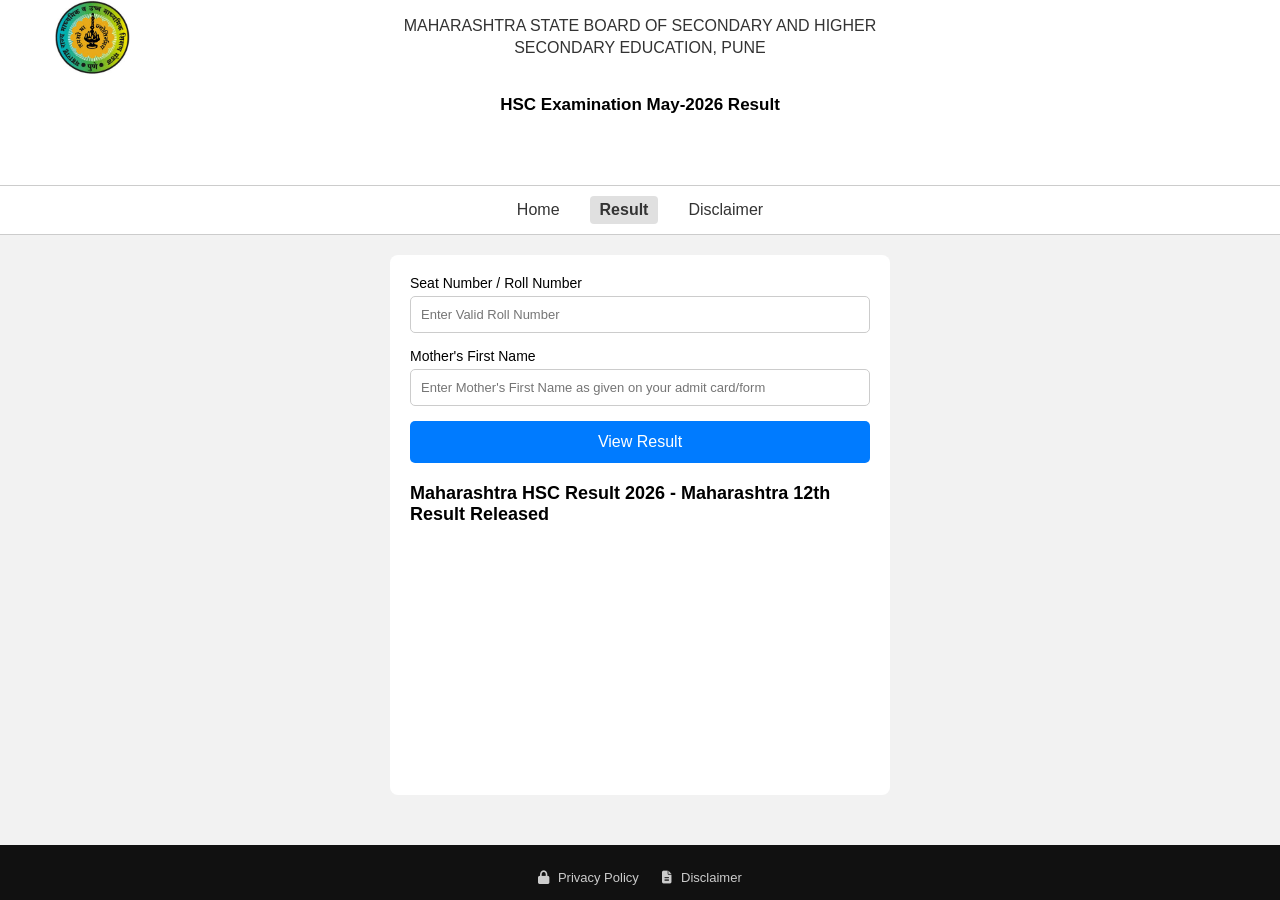
<file: index.html>
<!DOCTYPE html>
<html lang="en">
  <head>
    <meta charset="UTF-8" />
    <meta name="viewport" content="width=device-width, initial-scale=1.0" />
    <title>Maharashtra HSC Result 2026 – Check Result Online</title>

    <meta
      name="description"
      content="Check Maharashtra HSC Result 2026 quickly. Enter your seat number and mother's name to view your result experience online."
    />

    <meta
      name="keywords"
      content="maharashtra hsc result 2026, hsc result 2026, 12th result maharashtra, mah result, result check online"
    />

    <meta name="robots" content="index, follow" />
    <meta name="author" content="HSC Result Portal" />

    <!-- Open Graph (share preview) -->
    <meta property="og:title" content="Maharashtra HSC Result 2026" />
    <meta
      property="og:description"
      content="Check your HSC result now using your seat number and details."
    />
    <meta property="og:image" content="assets/hsc-og.jpg" />
    <meta property="og:type" content="website" />
    <meta property="og:url" content="https://hsc-result-2026.onrender.com/" />

    <!-- Twitter (optional) -->
    <meta name="twitter:card" content="summary_large_image" />
    <meta name="twitter:title" content="Maharashtra HSC Result 2026" />
    <meta
      name="twitter:description"
      content="Check your HSC result online quickly."
    />
    <meta name="twitter:image" content="assets/hsc-og.png" />

    <meta name="theme-color" content="#000000" />

    <meta name="google-site-verification" content="26wMYEAid-zZBN6vZTcy2sgUkGgqOlDCOLXJZ3HWARo" />

    <link rel="stylesheet" href="style.css" />
    <!-- Icons CDN -->
    <link
      rel="stylesheet"
      href="https://cdnjs.cloudflare.com/ajax/libs/font-awesome/6.5.0/css/all.min.css"
    />
  </head>

  <body>
    <!-- HEADER -->
    <header class="header">
      <div class="logo-section">
        <img src="assets/hsc-logo.jpg" class="logo" />
        <h1>
          MAHARASHTRA STATE BOARD OF SECONDARY AND HIGHER <br />
          SECONDARY EDUCATION, PUNE
        </h1>
      </div>

      <h2 class="exam-title">HSC Examination May-2026 Result</h2>
    </header>

    <!-- NAV -->
    <nav class="nav">
      <a href="#">Home</a>
      <a href="#" class="active">Result</a>
      <a href="#">Disclaimer</a>
    </nav>

    <!-- FORM SECTION -->
    <section class="form-section">
      <div class="form-group">
        <label>Seat Number / Roll Number</label>
        <input id="roll" type="text" placeholder="Enter Valid Roll Number" />
      </div>

      <div class="form-group">
        <label>Mother's First Name</label>
        <input
          id="mother"
          type="text"
          placeholder="Enter Mother's First Name as given on your admit card/form"
        />
      </div>

      <button class="btn" id="resultBtn">View Result</button>

      <h3 class="result-heading">
        Maharashtra HSC Result 2026 - Maharashtra 12th Result Released
      </h3>
    </section>

    <!-- FOOTER -->
    <footer class="footer">
      <div class="footer-links">
        <a href="privacy.html"
          ><i class="fa-solid fa-lock"></i> Privacy Policy</a
        >
        <a href="disclaimer.html"
          ><i class="fa-solid fa-file-lines"></i> Disclaimer</a
        >
      </div>
    </footer>

    <div class="loader-overlay" id="loader">
      <div class="spinner"></div>
    </div>

    <script src="script.js"></script>
  </body>
</html>
</file>
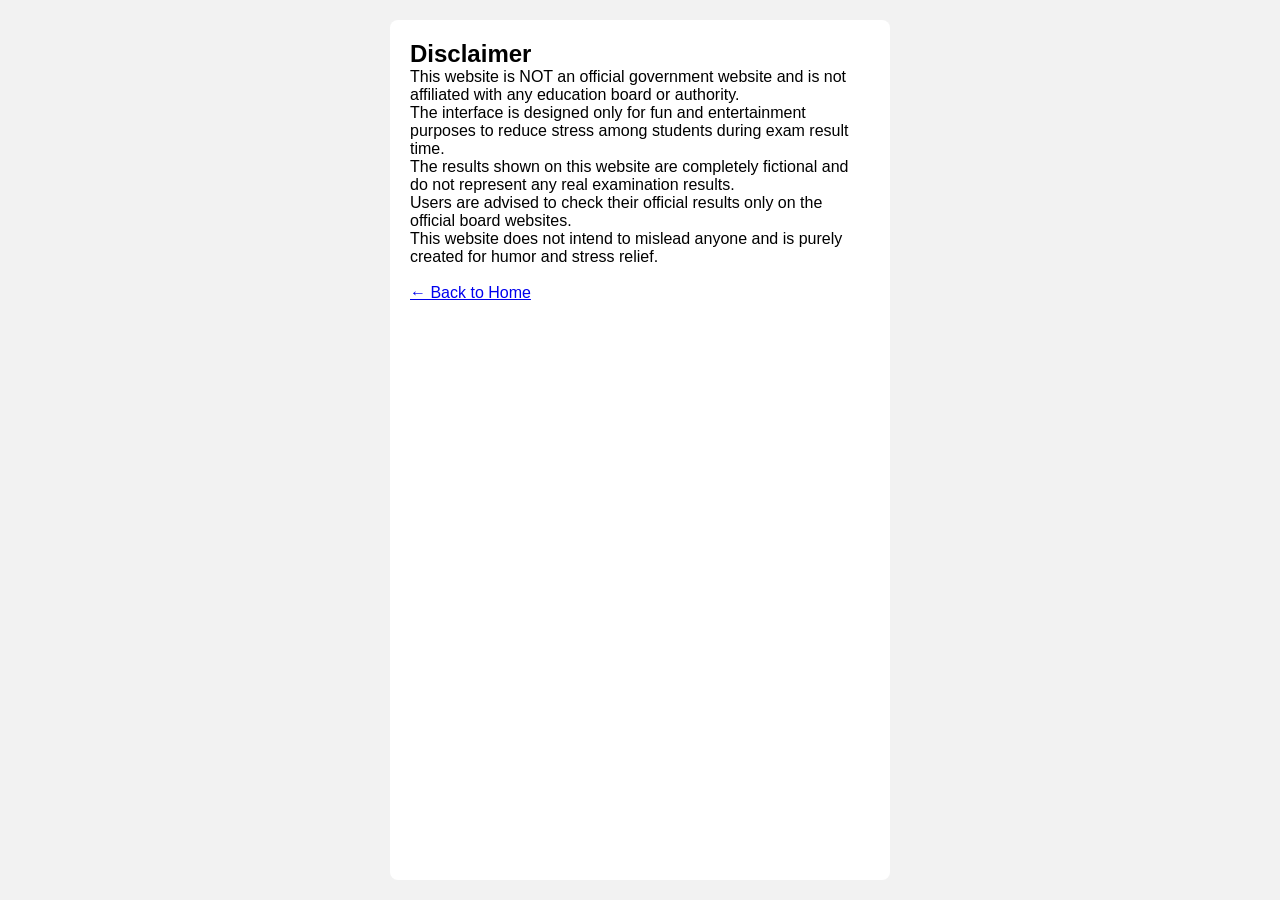
<file: disclaimer.html>
<!DOCTYPE html>
<html lang="en">
  <head>
    <meta charset="UTF-8" />
    <meta name="viewport" content="width=device-width, initial-scale=1.0" />
    <title>Disclaimer</title>
    <link rel="stylesheet" href="style.css" />
  </head>
  <body>
    <section class="form-section">
      <h2>Disclaimer</h2>

      <p>
        This website is NOT an official government website and is not affiliated
        with any education board or authority.
      </p>

      <p>
        The interface is designed only for fun and entertainment purposes to
        reduce stress among students during exam result time.
      </p>

      <p>
        The results shown on this website are completely fictional and do not
        represent any real examination results.
      </p>

      <p>
        Users are advised to check their official results only on the official
        board websites.
      </p>

      <p>
        This website does not intend to mislead anyone and is purely created for
        humor and stress relief.
      </p>

      <br />
      <a href="index.html">← Back to Home</a>
    </section>
  </body>
</html>
</file>
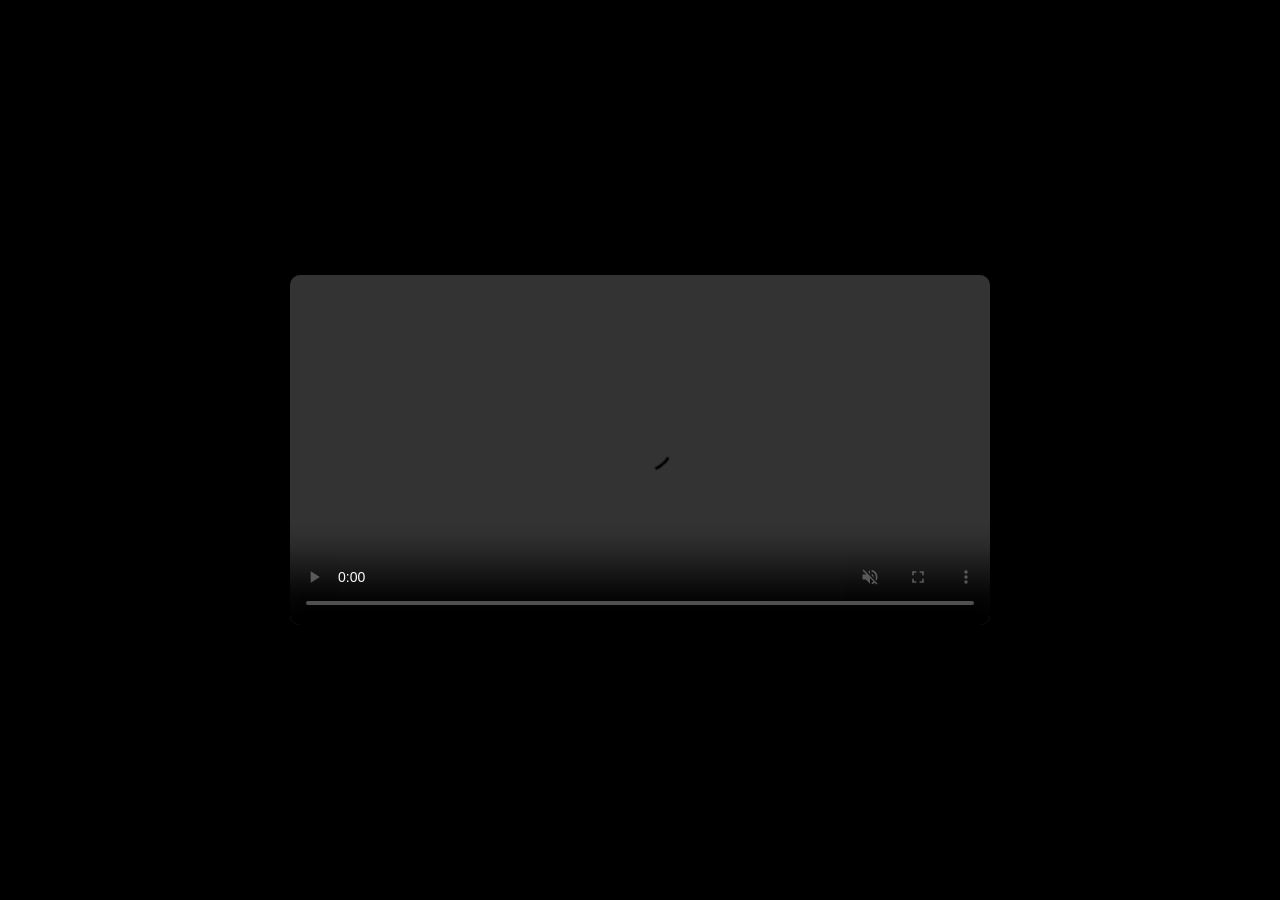
<file: hsc-vid.html>
<!DOCTYPE html>
<html lang="en">
<head>
  <meta charset="UTF-8">
  <meta name="viewport" content="width=device-width, initial-scale=1.0">
  <title>Result Loading...</title>
  <link rel="stylesheet" href="hsc-vid.css">
</head>
<body>

  <div class="video-container">
    <video id="funVideo" controls autoplay muted loop playsinline>
        <source src="assets/hsc-vidio.mp4" type="video/mp4">
      </video>
  </div>

  <script src="hsc-vid.js"></script>
</body>
</html>
</file>
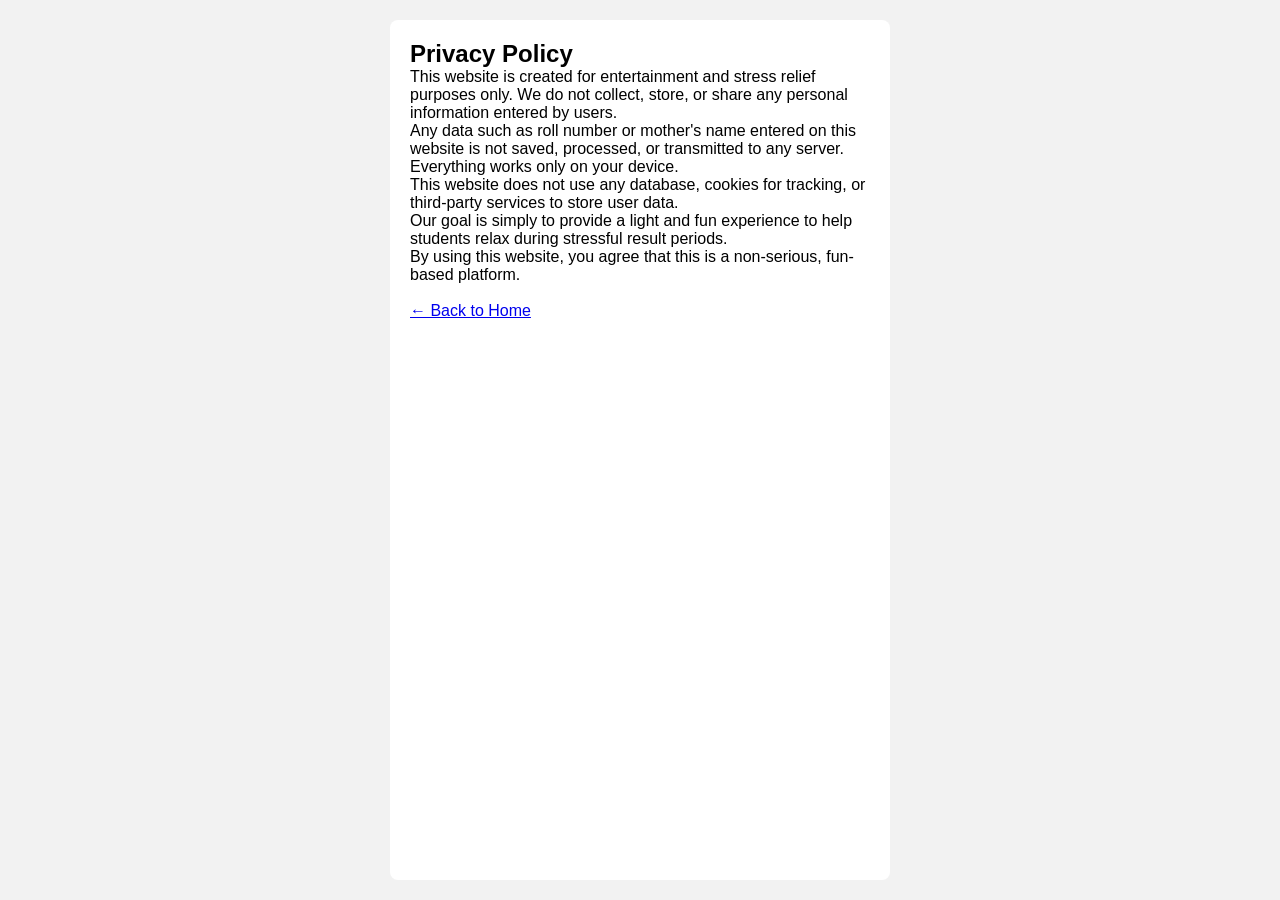
<file: privacy.html>
<!DOCTYPE html>
<html lang="en">
  <head>
    <meta charset="UTF-8" />
    <meta name="viewport" content="width=device-width, initial-scale=1.0" />
    <title>Privacy Policy</title>
    <link rel="stylesheet" href="style.css" />
  </head>
  <body>
    <section class="form-section">
      <h2>Privacy Policy</h2>

      <p>
        This website is created for entertainment and stress relief purposes
        only. We do not collect, store, or share any personal information
        entered by users.
      </p>

      <p>
        Any data such as roll number or mother's name entered on this website is
        not saved, processed, or transmitted to any server. Everything works
        only on your device.
      </p>

      <p>
        This website does not use any database, cookies for tracking, or
        third-party services to store user data.
      </p>

      <p>
        Our goal is simply to provide a light and fun experience to help
        students relax during stressful result periods.
      </p>

      <p>
        By using this website, you agree that this is a non-serious, fun-based
        platform.
      </p>

      <br />
      <a href="index.html">← Back to Home</a>
    </section>
  </body>
</html>
</file>
<file: style.css>
*{
    margin:0;
    padding:0;
    box-sizing:border-box;
    font-family: Arial, sans-serif;
  }
  
  body{
    background:#f2f2f2;
    min-height:100vh;
    display:flex;
    flex-direction:column;
  }
  
  /* HEADER */
  .header{
    background:#fff;
    padding:15px;
    border-bottom:1px solid #ccc;
  }
  
  .logo-section{
    display:flex;
    flex-direction:column;   /* 👈 vertical */
    align-items:center;
    text-align:center;
    gap:10px;
  }
  
  
  .logo{
    width:65px;
  }
 /* 👇 NEW */
 .logo-section h1{
    font-size:16px;
    font-weight:normal;
    line-height:1.4;
    color:#333;   /* 👈 ye main magic hai */
  }
  
  .logo-section span{
    color:red;
    font-size:12px;
    gap:12px;
  }
  
  .exam-title{
    margin-top:30px;
    margin-bottom:50px;
    text-align:center;
    background:none;
    color:#000;        /* 👈 pure black */
    padding:5px;
    font-size:17px;    /* 👈 thoda bada */
    font-weight:600;   /* 👈 semi-bold (perfect look) */
  }
  
  /* NAV */
  .nav{
    display:flex;
    justify-content:center;
    gap:20px;
    background:#fff;
    padding:10px;
    border-bottom:1px solid #ccc;
  }
  
  .nav a{
    text-decoration:none;
    color:#333;
    padding:5px 10px;
  }
  
  .nav .active{
    background:#e0e0e0;
    border-radius:4px;
    font-weight:bold;
  }
  
  /* FORM */
  .form-section{
    max-width:500px;
    margin:20px auto;
    background:#fff;
    padding:20px;
    border-radius:8px;
    flex:1;
  }
  
  .form-group{
    margin-bottom:15px;
  }
  
  label{
    display:block;
    margin-bottom:5px;
    font-size:14px;
    color:#000;   /* 👈 pure black */
    font-weight:500; /* 👈 thoda bold feel */
  }

  input{
    width:100%;
    padding:10px;
    border:1px solid #ccc;
    border-radius:5px;
  }
  
  input::placeholder{
    font-size:13px;
  }
  
  /* BUTTON */
  .btn{
    width:100%;
    background:#007bff;
    color:#fff;
    padding:12px;
    border:none;
    border-radius:5px;
    font-size:16px;
    cursor:pointer;
  }
  
  .btn:hover{
    background:#0056b3;
  }
  
  /* RESULT HEADING */
  .result-heading{
    margin-top:20px;
    font-size:18px;
    font-weight:bold;
  }
  
  /* FOOTER */
  .footer{
    margin-top:30px;
    background:#111;
    color:#fff;
    padding:15px;
    text-align:center;
    font-size:13px;
  }
  
  .footer-links{
    margin-top:10px;
  }
  
  .footer-links a{
    color:#ccc;
    margin:0 10px;
    text-decoration:none;
    font-size:13px;
  }
  
  .footer-links i{
    margin-right:5px;
  }

  /* Laptop me proper center feel */
@media (min-width:768px){
    .logo-section{
      justify-content:center;
      text-align:center;
    }
  
    .logo{
      position:absolute;
      left:20px;
    }
  }

  @media (min-width:768px){
    .logo-section{
      justify-content:center;
      text-align:center;
      position:relative;
    }
  
    .logo{
      position:absolute;
      left:40px;   /* 👈 pehle 20 tha, ab right shift ho gaya */
      width:75px;  /* 👈 laptop pe aur bada */
    }
  }

  /* LOADER OVERLAY */
.loader-overlay{
    position:fixed;
    top:0;
    left:0;
    width:100%;
    height:100%;
    background:rgba(255,255,255,0.6);
    backdrop-filter:blur(6px);
    display:flex;
    justify-content:center;
    align-items:center;
    z-index:999;
    opacity:0;
    visibility:hidden;
    transition:0.3s;
  }
  
  .loader-overlay.active{
    opacity:1;
    visibility:visible;
  }
  
  /* SPINNER */
  .spinner{
    width:60px;
    height:60px;
    border:6px solid #ccc;
    border-top:6px solid #007bff;
    border-radius:50%;
    animation:spin 1s linear infinite;
  }
  
  @keyframes spin{
    0%{transform:rotate(0deg);}
    100%{transform:rotate(360deg);}
  }
</file>
<file: hsc-vid.css>
*{
    margin:0;
    padding:0;
    box-sizing:border-box;
  }
  
  body{
    background:#000;
    height:100vh;
    width:100%;
  }
  
  /* MOBILE = full screen */
  .video-container{
    width:100%;
    height:100vh;
  }
  
  video{
    width:100%;
    height:100%;
    object-fit:cover;
  }
  
  /* 💻 LAPTOP VIEW */
  @media (min-width:768px){
    .video-container{
      display:flex;
      justify-content:center;
      align-items:center;
    }
  
    video{
      width:700px;   /* 👈 size control */
      height:auto;
      object-fit:contain;
      border-radius:10px;
    }
  }
</file>
